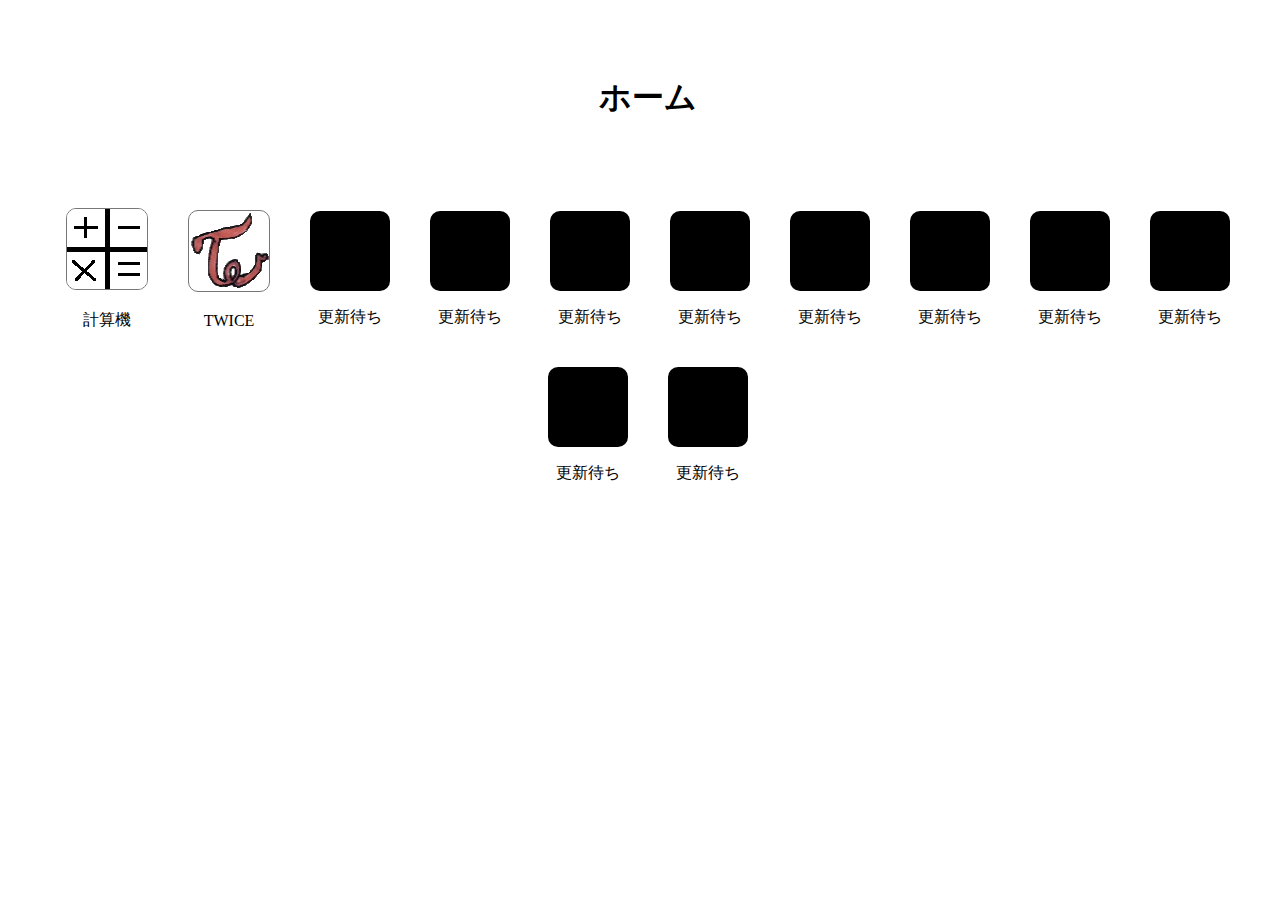
<file: index.html>
<!DOCTYPE html>
<html lang="ja">
<head>
<meta charset="UTF-8">
<title>ホーム画面</title>
<meta name="viewport" content="width=device-width,initial-scale=1.0,user-scalable=yes" />
    <link rel="stylesheet" href="./style.css">
</head>
<body>
    <main>
        <div id="maintitle" class="titlebox">
            <h1>ホーム</h1>
        </div>
        <div id="app">
            <ul id="first">
                <li>
                    <div id="calculatoricon">
                        <a href="./app/calculator.html">
                            <img src="./icon/calculator.png">
                        </a>
                    </div>
                    <div id="subtitle">
                        <p>計算機</p>
                    </div>
                </li>
                <li>
                    <div id="twice">
                        <a href="./app/twice.html">
                            <img src="./icon/TWICE_icon.png">
                        </a>
                    </div>
                    <div id="subtitle">
                        <p>TWICE</p>
                    </div>
                </li>
                <li>
                    <div class="square"></div>
                    <div id="subtitle">
                        <p>更新待ち</p>
                    </div>
                </li>
                <li>
                    <div class="square"></div>
                    <div id="subtitle">
                        <p>更新待ち</p>
                    </div>
                </li>
                <li>
                    <div class="square"></div>
                    <div id="subtitle">
                        <p>更新待ち</p>
                    </div>
                </li>
                <li>
                    <div class="square"></div>
                    <div id="subtitle">
                        <p>更新待ち</p>
                    </div>
                </li>
                <li>
                    <div class="square"></div>
                    <div id="subtitle">
                        <p>更新待ち</p>
                    </div>
                </li>
                <li>
                    <div class="square"></div>
                    <div id="subtitle">
                        <p>更新待ち</p>
                    </div>
                </li>
                <li>
                    <div class="square"></div>
                    <div id="subtitle">
                        <p>更新待ち</p>
                    </div>
                </li>
                <li>
                    <div class="square"></div>
                    <div id="subtitle">
                        <p>更新待ち</p>
                    </div>
                </li>
                <li>
                    <div class="square"></div>
                    <div id="subtitle">
                        <p>更新待ち</p>
                    </div>
                </li>
                <li>
                    <div class="square"></div>
                    <div id="subtitle">
                        <p>更新待ち</p>
                    </div>
                </li>
            </ul>
        </div>
    </main>
</body>
</html>
</file>
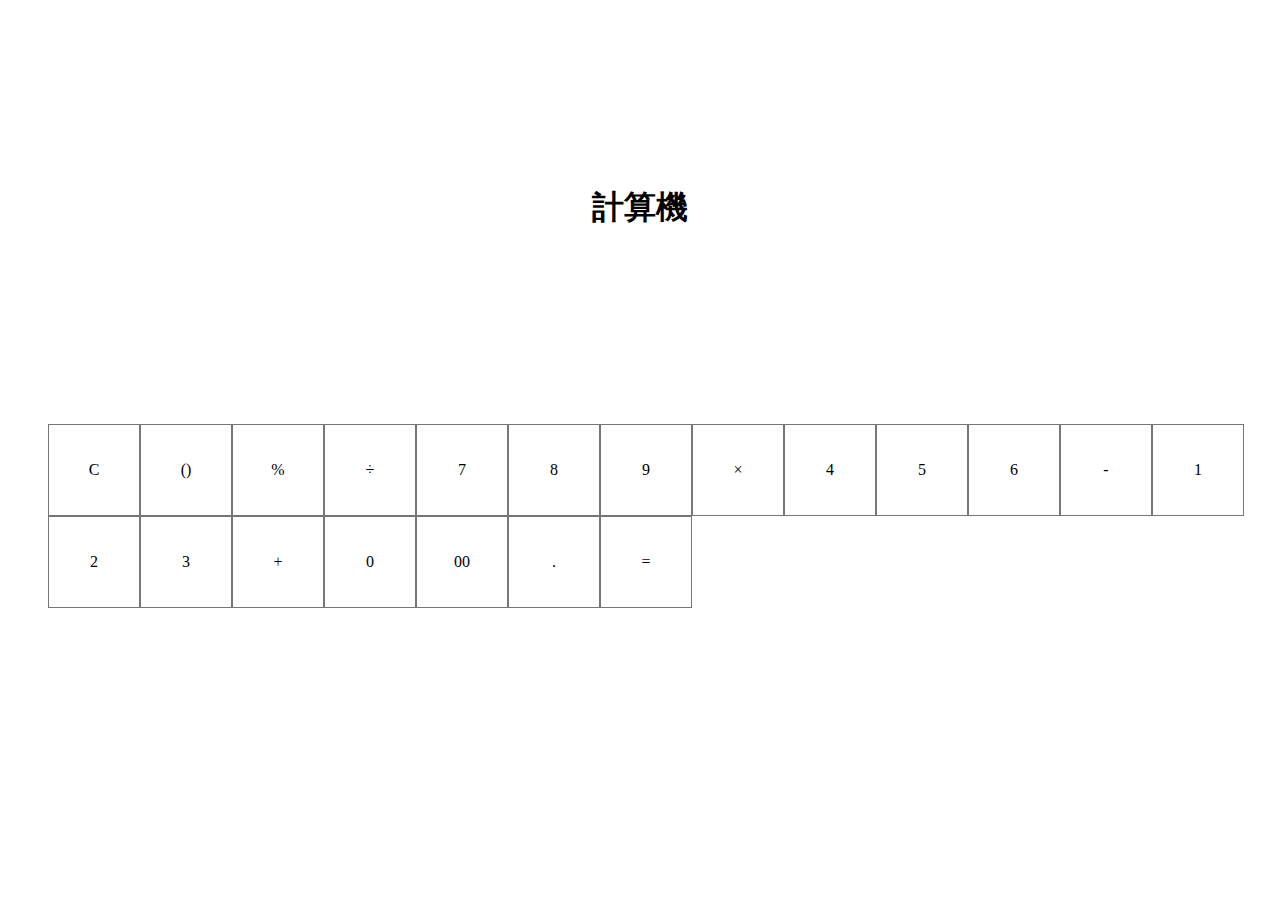
<file: app/calculator.html>
<!DOCTYPE html>
<html lang="ja">
<head>
<meta charset="UTF-8">
<title>計算機</title>
<meta name="viewport" content="width=device-width,
 initial-scale=1.0,user-scalable=yes" />
 <link rel="stylesheet" href="./calculator_style.css">
</head>
<body>
    <main>
        <div id="maintitle" class="titlebox">
            <h1>計算機</h1>
        </div>
        <ul id="first">
            <li>
                <div class="square">
                    <p>C</p>
                </div>
            </li>
            <li>
                <div class="square">
                    <p>()</p>
                </div>
            </li>
            <li>
                <div class="square">
                    <p>%</p>
                </div>
            </li>
            <li>
                <div class="square">
                    <p>÷</p>
                </div>
            </li>
            <li>
                <div class="square">
                    <p>7</p>
                </div>
            </li>
            <li>
                <div class="square">
                    <p>8</p>
                </div>
            </li>
            <li>
                <div class="square">
                    <p>9</p>
                </div>
            </li>
            <li>
                <div class="square">
                    <p>×</p>
                </div>
            </li>
            <li>
                <div class="square">
                    <p>4</p>
                </div>
            </li>
            <li>
                <div class="square">
                    <p>5</p>
                </div>
            </li>
            <li>
                <div class="square">
                    <p>6</p>
                </div>
            </li>
            <li>
                <div class="square">
                    <p>-</p>
                </div>
            </li>
            <li>
                <div class="square">
                    <p>1</p>
                </div>
            </li>
            <li>
                <div class="square">
                    <p>2</p>
                </div>
            </li>
            <li>
                <div class="square">
                    <p>3</p>
                </div>
            </li>
            <li>
                <div class="square">
                    <p>+</p>
                </div>
            </li>
            <li>
                <div class="square">
                    <p>0</p>
                </div>
            </li>
            <li>
                <div class="square">
                    <p>00</p>
                </div>
            </li>
            <li>
                <div class="square">
                    <p>.</p>
                </div>
            </li>
            <li>
                <div class="square">
                    <p>=</p>
                </div>
            </li>
        </ul>
    </main>
</body>
</html>
</file>
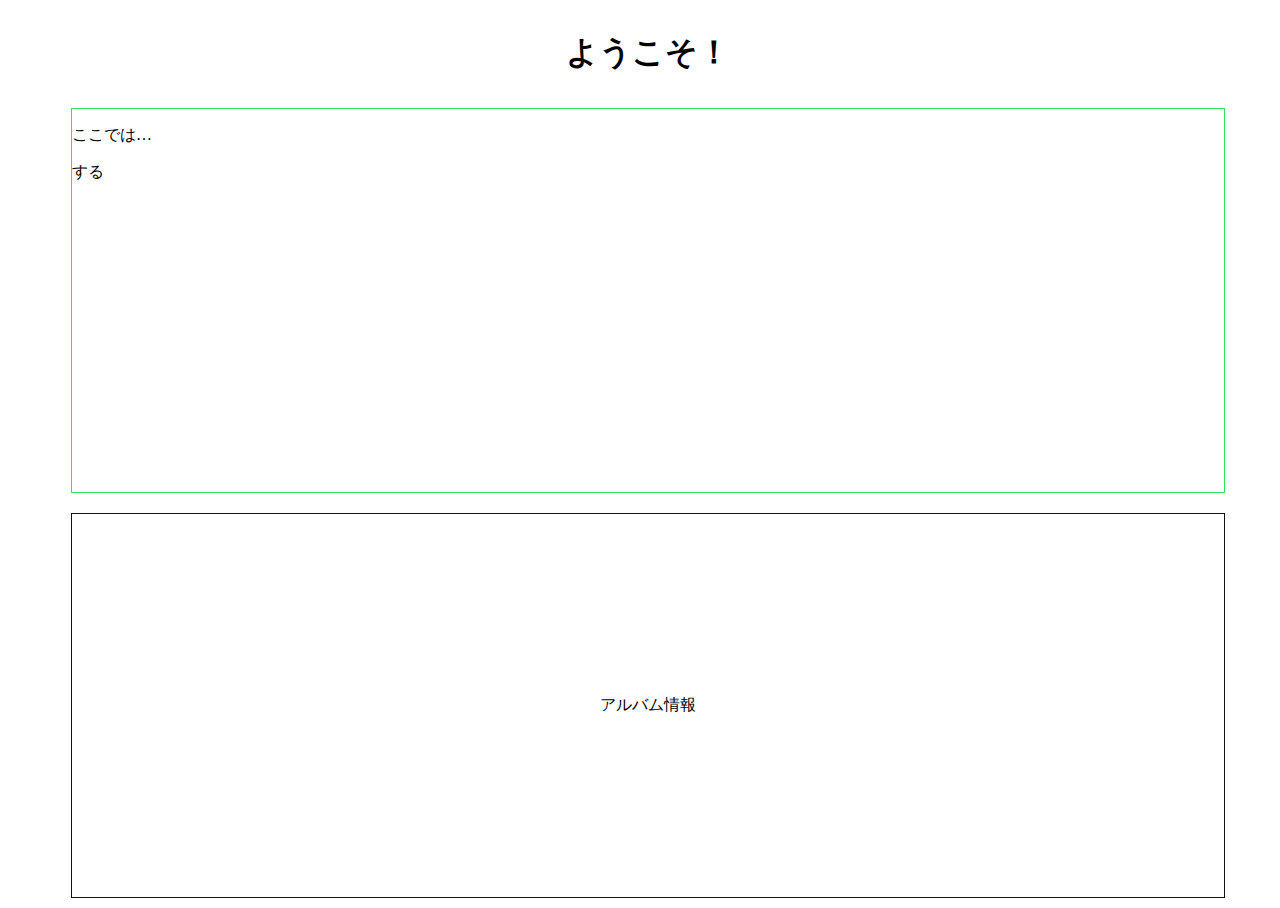
<file: app/twice.html>
<!DOCTYPE html>
<html lang="ja">
<head>
<meta charset="UTF-8">
<title>TWICE</title>
<meta name="viewport" content="width=device-width,
 initial-scale=1.0,user-scalable=yes" />
 <link rel="stylesheet" href="./twice_style.css">
</head>
<body>
    <main>
        <div id="maintitle" class="titlebox">
            <h1>ようこそ！</h1>
        </div>
        <div id="game">
            <div class="infomation">
                <p>ここでは…</p>
            </div>
            <div class="buttun">
                <p>する</p>
            </div>
        </div>
        <div id="music">
            <p>アルバム情報</p>
        </div>
    </main>
</body>
</html>
</file>
<file: style.css>
html, body { height: 100%; width: 100%; }

a {
    text-decoration: none;
}

main {
    display: grid;
    width: 100%;
    height: 100%;
    grid-template-areas:
    'tytle'
    'applist';
    grid-auto-rows: 20% 80%;
}

#maintitle {
    grid-area: tytle;
    width: 100%;
    display: flex;
    justify-content: center;
    align-items: center;
}

#app {
    grid-area: applist;
}

ul {
    list-style: none;
    display: flex;
    justify-content: center;
    align-items: center;
    flex-wrap: wrap;
    list-style-type:none;
    margin-block-start: 0em;
    margin-block-end: 0em;
    padding-inline-start: 0px;
}

#subtitle {
    display: flex;
    justify-content: center;
}

.square {
    width: 80px;
    height: 80px;
    background: black;
    border-radius: 10px;
    margin: 20px 20px 0px 20px;
}

img {
    width: 80px;
    height: 80px;
    border: solid 1px #777777;
    border-radius: 10px;
    margin: 20px 20px 0px 20px;
}
</file>
<file: app/calculator_style.css>
main {
    width: 100%;
    height: 100%;
    display: grid;
    grid-template:
    'display'
    'input'
}

.titlebox {
    grid-area: display;
    width: 100%;
    height: 400px;
    display: flex;
    justify-content: center;
    align-items: center;
}

ul {
    grid-area: input;
    width: 100%;
    list-style: none;
    display: flex;
    flex-wrap: wrap;
}

.square {
    width: 90px;
    height: 90px;
    border: solid 1px #777777;
    display: flex;
    justify-content: center;
    align-items: center;
}
</file>
<file: app/twice_style.css>
html, body { height: 100%; width: 100%; }

main {
    display: grid;
    width: 100%;
    height: 100%;
    grid-template-areas:
    'tytle'
    'game'
    'music';
    grid-auto-rows: 10% 45% 45%;
}

.titlebox {
    grid-area: tytle;
    width: 100%;
    display: flex;
    justify-content: center;
    align-items: center;
}

#game {
    grid-area: game;
    width: 90%;
    margin: 10px auto;
    border: solid 1px rgb(39, 230, 97);
    grid-template-areas:
    'info'
    'buttun';
    grid-auto-rows: 90% 10%;
}

#music {
    grid-area: music;
    width: 90%;
    margin: 10px auto;
    border: solid 1px #121312;
    display: flex;
    justify-content: center;
    align-items: center;
}

.infomation {
    grid-area: info;
}
</file>
